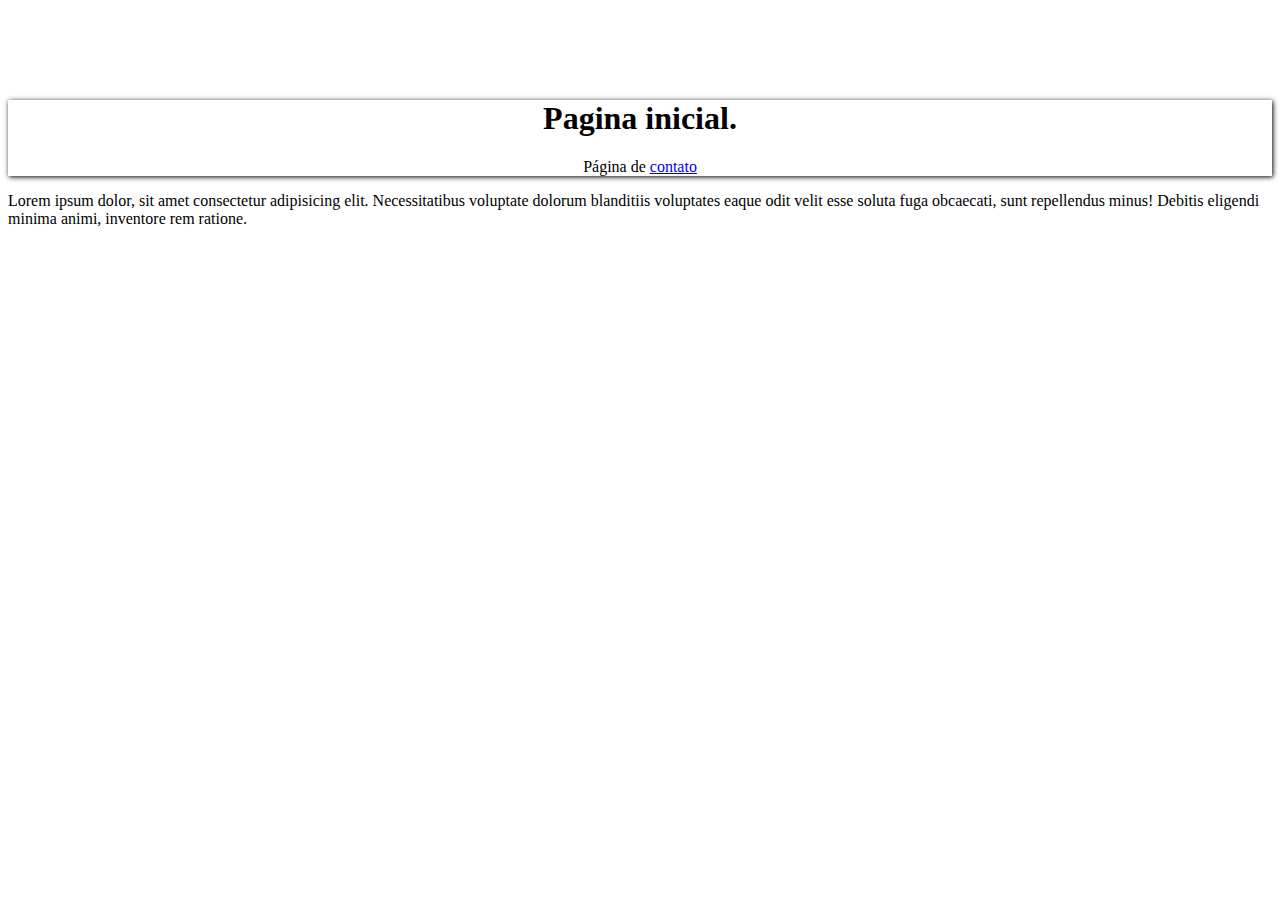
<file: index.html>
<!DOCTYPE html>
<html lang="en">

<head>
    <meta charset="UTF-8">
    <meta name="viewport" content="width=device-width, initial-scale=1.0">
    <title>Document</title>
    <link rel="stylesheet" href="style.css">
</head>

<body>
    <main>
        <h1>Pagina inicial.</h1>
        <p>Página de <a href="contato.html">contato</a></p>
    </main>
    <section>
        Lorem ipsum dolor, sit amet consectetur adipisicing elit. Necessitatibus voluptate dolorum blanditiis voluptates
        eaque odit velit esse soluta fuga obcaecati, sunt repellendus minus! Debitis eligendi minima animi, inventore
        rem ratione.
    </section>
</body>

</html>
</file>
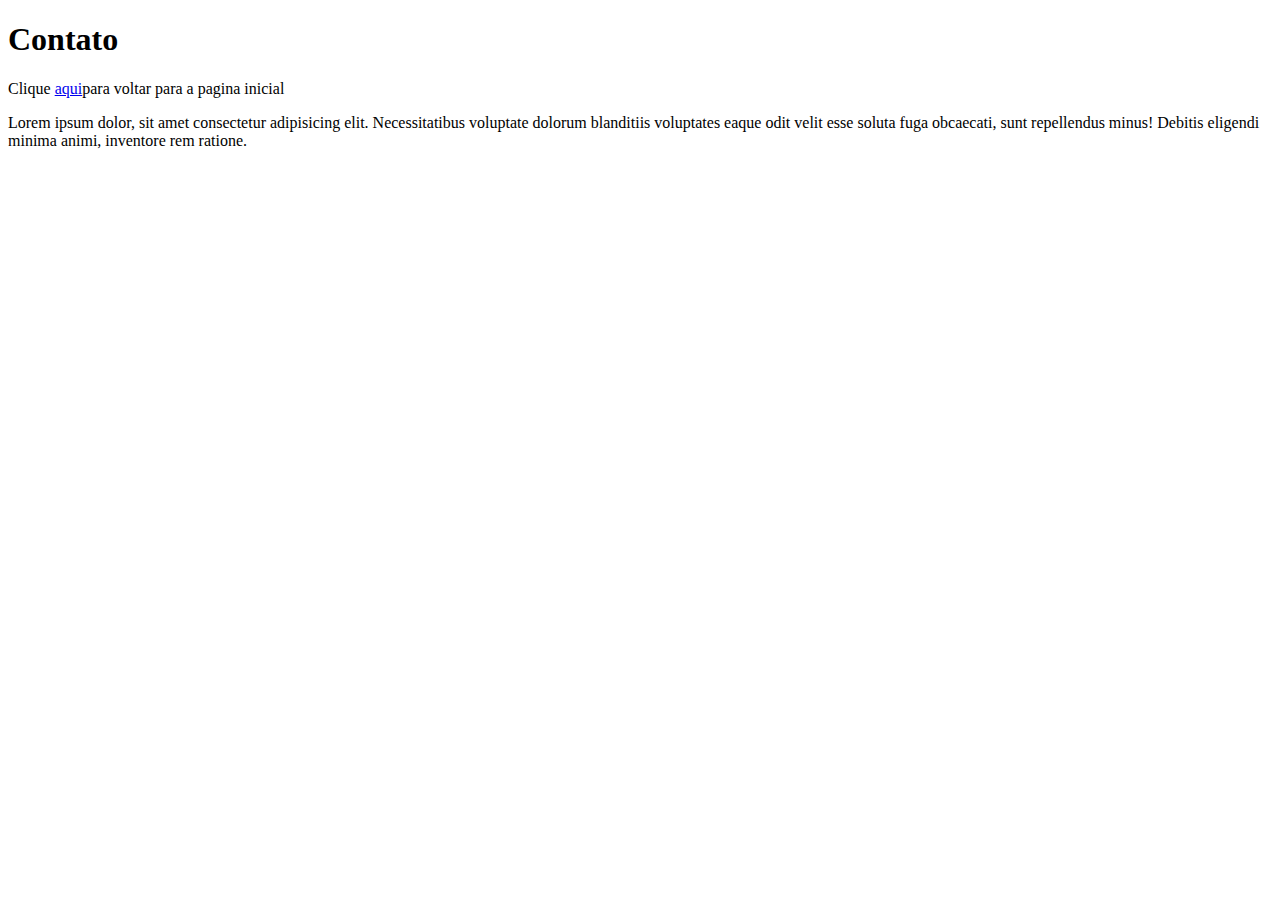
<file: contato.html>
<!DOCTYPE html>
<html lang="en">
<head>
    <meta charset="UTF-8">
    <meta name="viewport" content="width=device-width, initial-scale=1.0">
    <title>Document</title>
</head>
<body>
    <main>
        <h1>Contato</h1>
        <p>Clique <a href="index.html">aqui</a>para voltar para a pagina inicial</p>
    </main>
    <section>
        Lorem ipsum dolor, sit amet consectetur adipisicing elit. Necessitatibus voluptate dolorum blanditiis voluptates
        eaque odit velit esse soluta fuga obcaecati, sunt repellendus minus! Debitis eligendi minima animi, inventore
        rem ratione.
    </section>
</body>
</html>
</file>
<file: style.css>
main{
    width: 100%;
    height: 300;
    margin-top: 100px;
    text-align: center;
    box-shadow: 1px 1px 5px 0px ;
}
</file>
